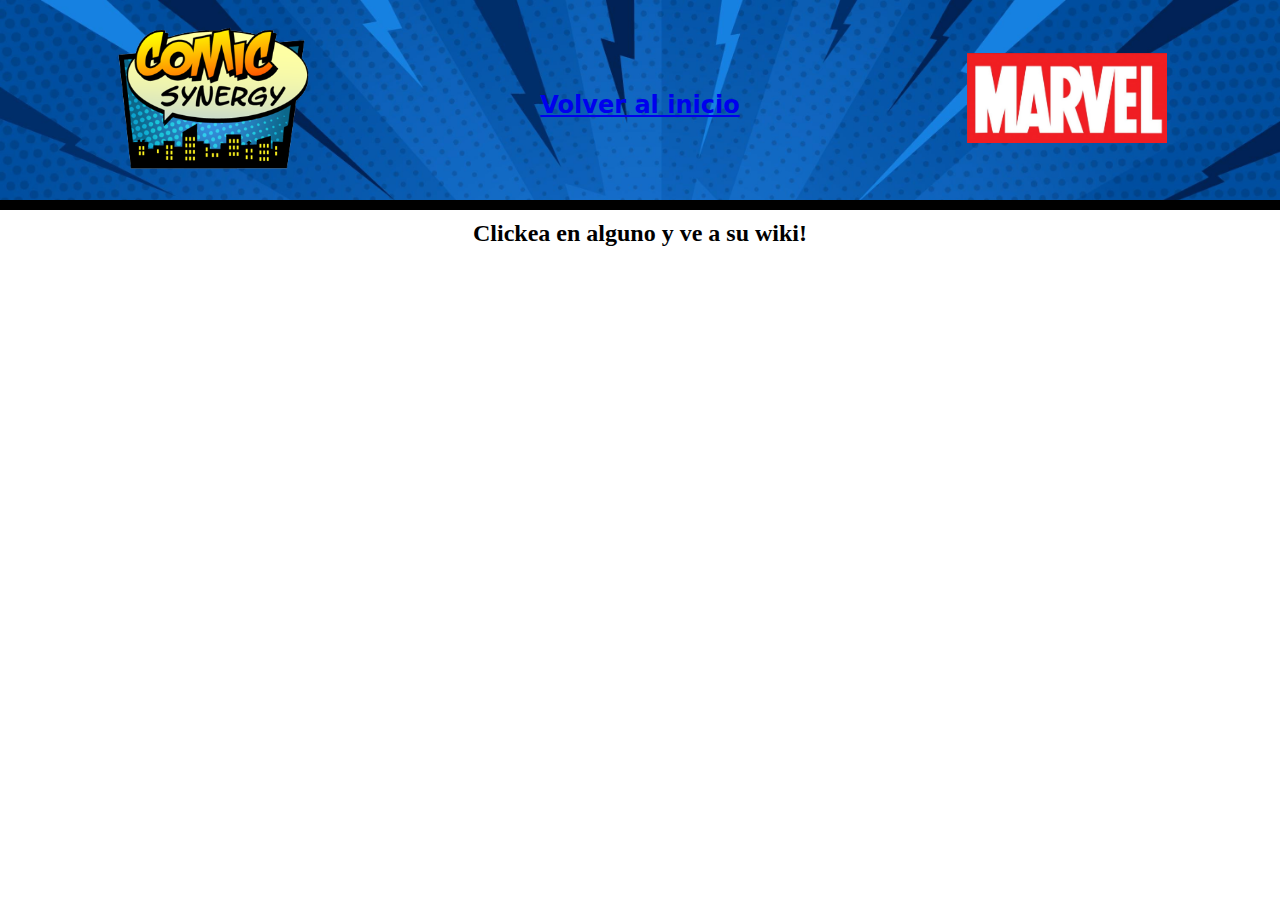
<file: infoCharacters.html>
<!DOCTYPE html>
<html lang="en">
<head>
    <meta charset="UTF-8">
    <meta http-equiv="X-UA-Compatible" content="IE=edge">
    <meta name="viewport" content="width=device-width, initial-scale=1.0">
    <title>Document</title>
     <!--BOOTSTRAP-->
     <link
     href="https://cdn.jsdelivr.net/npm/bootstrap@5.2.1/dist/css/bootstrap.min.css"
     rel="stylesheet"
     integrity="sha384-iYQeCzEYFbKjA/T2uDLTpkwGzCiq6soy8tYaI1GyVh/UjpbCx/TYkiZhlZB6+fzT"
     crossorigin="anonymous"
   />
   <!--CSS-->
   <link rel="stylesheet" href="/assets/css/style.css" />
   <link href="http://fonts.cdnfonts.com/css/houston-comics-personal-use" rel="stylesheet">
   <link href="http://fonts.cdnfonts.com/css/excelsior-comics" rel="stylesheet">
                
</head>
<body>
    <header>
        <div class="buscador">
            <!--TITULO-->
            <div><img src="/assets/images/comiclogooooooooo-removebg-preview.png" alt="" width="200px"></div>
            <h2 class="volverAlInicio"><a href="/index.html">Volver al inicio</a></h2>
             <!--TITULO DE BIENVENIDA-->
             <div><img src="/assets/images/marvel.jpg" alt="" width="200px"></div>
          </div>
    </header>
    <main>
        <h2 class="wiki">Clickea en alguno y ve a su wiki!</h2>
        <div class="container">
        <div class="row" id="marvel-row">
    </main>
    <script src="/assets/js/script.js"></script>
    <script src="/assets/js/infoCharacters.js"></script>
</body>
</html>
</file>
<file: assets/css/style.css>
*{
  padding: 0;
  margin: 0;
}
.buscador {
  height: 200px;
  color: rgb(255, 255, 255);
  background-image:url(/assets/images/backroundeBody.jpg) ;
  background-size: 100%;
  display: flex;
  align-items: center;
  justify-content: space-around;
  font-family: system-ui, -apple-system, BlinkMacSystemFont, 'Segoe UI', Roboto, Oxygen, Ubuntu, Cantarell, 'Open Sans', 'Helvetica Neue', sans-serif;
  border-bottom: 10px solid black;
}
h2{
  display: flex;
  justify-content: center;
  margin-top: 10px;
}
.cardsComics{
  margin: 20px;
  display: flex;
  justify-content: center;
}
body{
  background-image: url();
  background-size: cover;
  background-repeat: no-repeat;
}
nav{
  margin-top: 20px;
  display: flex;
  justify-content: center;
  justify-content: space-around;
}
.gridProducto{
  display: grid;
  grid-template-columns: repeat(3,1fr);
}
.btn-outline-success{
  color: aliceblue;
}
.gridProducto p{
  display: flex;
}
:not(.btn-check)+.btn:active{
  color: aliceblue;
  background-color: #0d6efd;
  border-color: #0d6efd;
}
.btn-outline-success {
  --bs-btn-color: #0d6efd;
  --bs-btn-border-color: #0d6efd;
  --bs-btn-hover-color: #fff;
  --bs-btn-hover-bg: #0d6efd;
  --bs-btn-hover-border-color: #0d6efd;
  --bs-btn-focus-shadow-rgb: 25,135,84;
  --bs-btn-active-color: #0d6efd;
  --bs-btn-active-bg: #0d6efd;
  --bs-btn-active-border-color: #0d6efd;
  --bs-btn-active-shadow: inset 0 3px 5pxrgba(0, 0, 0, 0.125);
  --bs-btn-disabled-color: #0d6efd;
  --bs-btn-disabled-bg: transparent;
  --bs-btn-disabled-border-color: #0d6efd;
  --bs-gradient: none;
}
.btnSearch{
  background-color: #0d6efd;
}
.modal-body{
  display: grid;
  grid-template-columns: repeat(2,1fr);
};
.swal2-styled.swal2-confirm {
  border: 0;
  border-radius: 0.25em;
  background: initial;
  background-color: #0d6efd;
  color: #fff;
  font-size: 1em;
}
</file>
